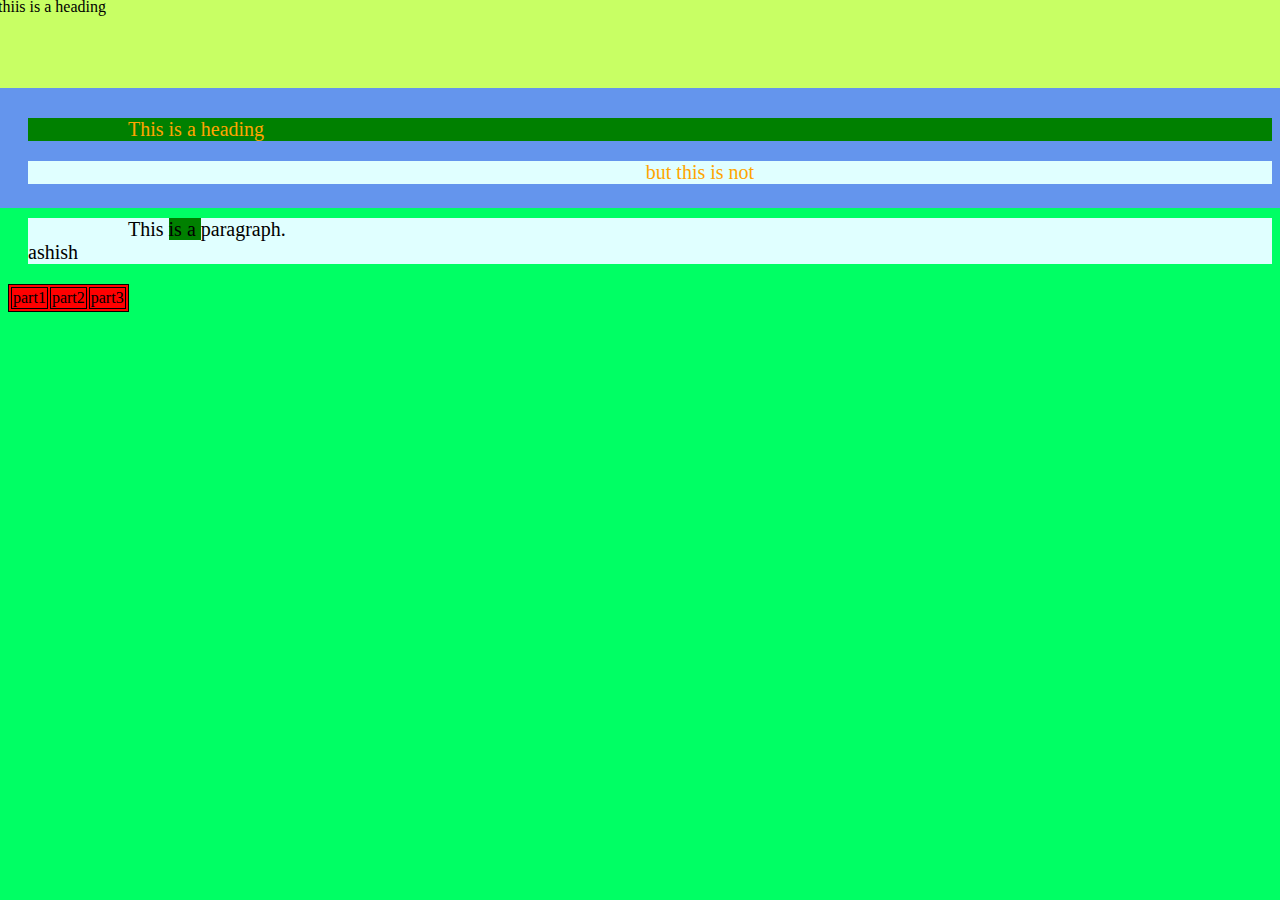
<file: first.htm>
<html>
<head>
<style type="text/css">
hr {color:sienna;}
header
{
height:100px;
margin:-10px;
background-color:rgb(200,500,100);
}
body
{
background-color:rgb(0,500,100);
}
div
{
/*width=800;*/
height:100px;
margin:-10px;
padding:10px;
background-color:#6495ed;
text-shadow:green;
color:orange;
text-align:center;
}
p.a
{
background-color:green;
text-align:left;
}

h1
{
color:green;
padding:-10px;
text-align:left;
}
table
{
background-color:red;
}
table,th,td
{
border:1px solid black;
}
p
{
text-indent:100px;
background-color:#e0ffff;
margin-left:20px;
font-family:"Times New Roman";
font-size:20px;
}
</style>
</head>

<body>
<header>
thiis is a heading</header>
<div><p class="a"> This is a heading</p> <p>but this is not</p></div>

<p>This <span style ="background-color:green">is a </span> paragraph.<br>
ashish
</p>
<table>
<tr><td>part1</td><td>part2</td><td>part3</td></tr>
</table>

</body>
</html>
</file>
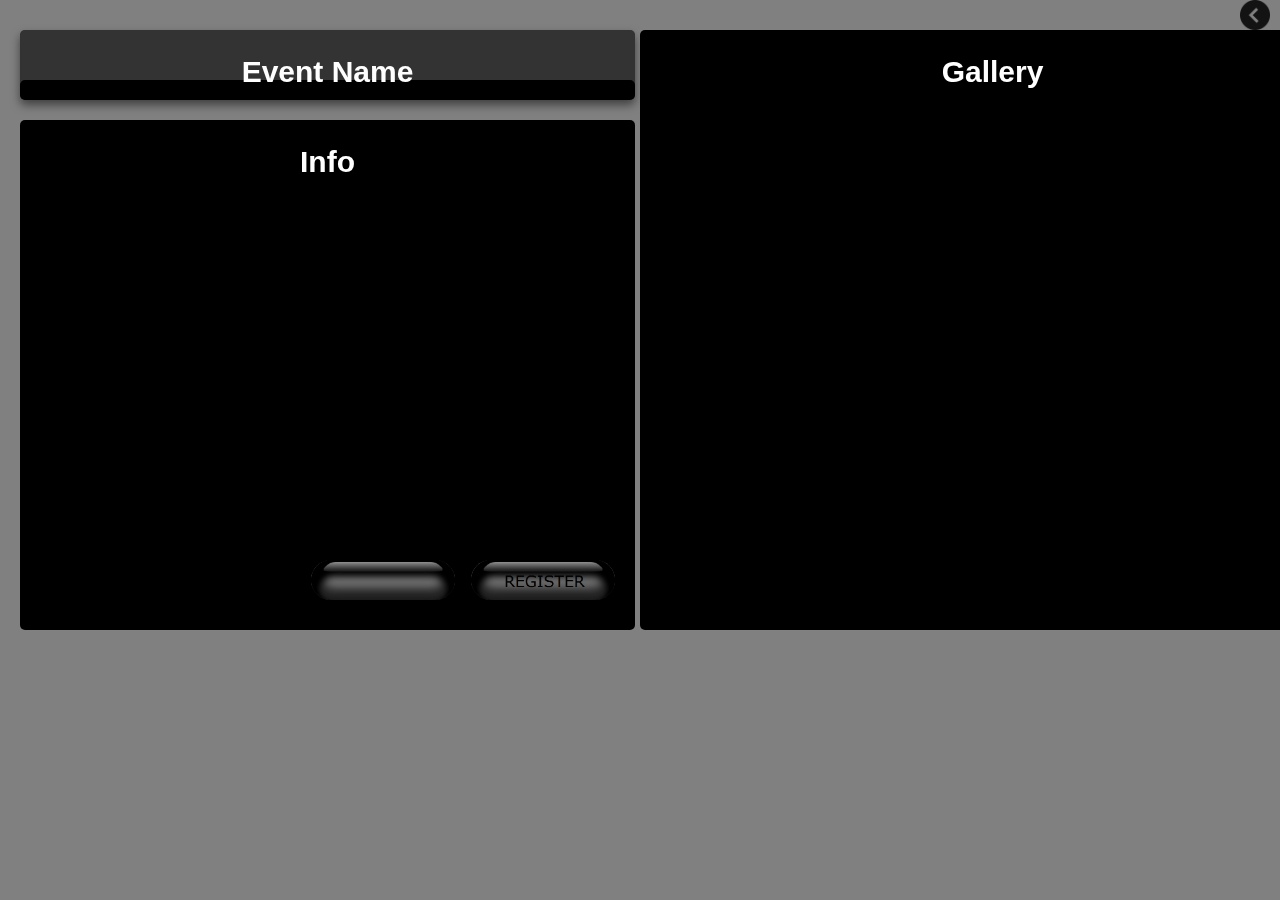
<file: glass.html>
<html>
	<head>
		<link rel="stylesheet" type="text/css" href="css/style.css">
	</head>
	<body bgcolor="gray"> 
	<div id='wrapglass'>
		<div class="demo" id="eventname">
		    <h2>Event Name</h2>    
        	<div class="show-off" id="ename"></div>
        </div>
        <div class="demo" id="eventinfo">
		    <h2>Info</h2>
		    <a href="#"><img src="css/button1.png" id="b1"></a>
		    <a href="#"><img src="button1.png" id="b2"></a>
        	<div class="show-off" id="einfo"></div>

        </div>
        <div class="demo" id="eventgallery">
		     <h2>Gallery</h2> 
        	<div class="show-off" id="egallery"></div>
        </div>
        <div id="back"><a href="#"><img src="css/back.png"></a></div>
    </div>


        

   
	</body>
</html>
</file>
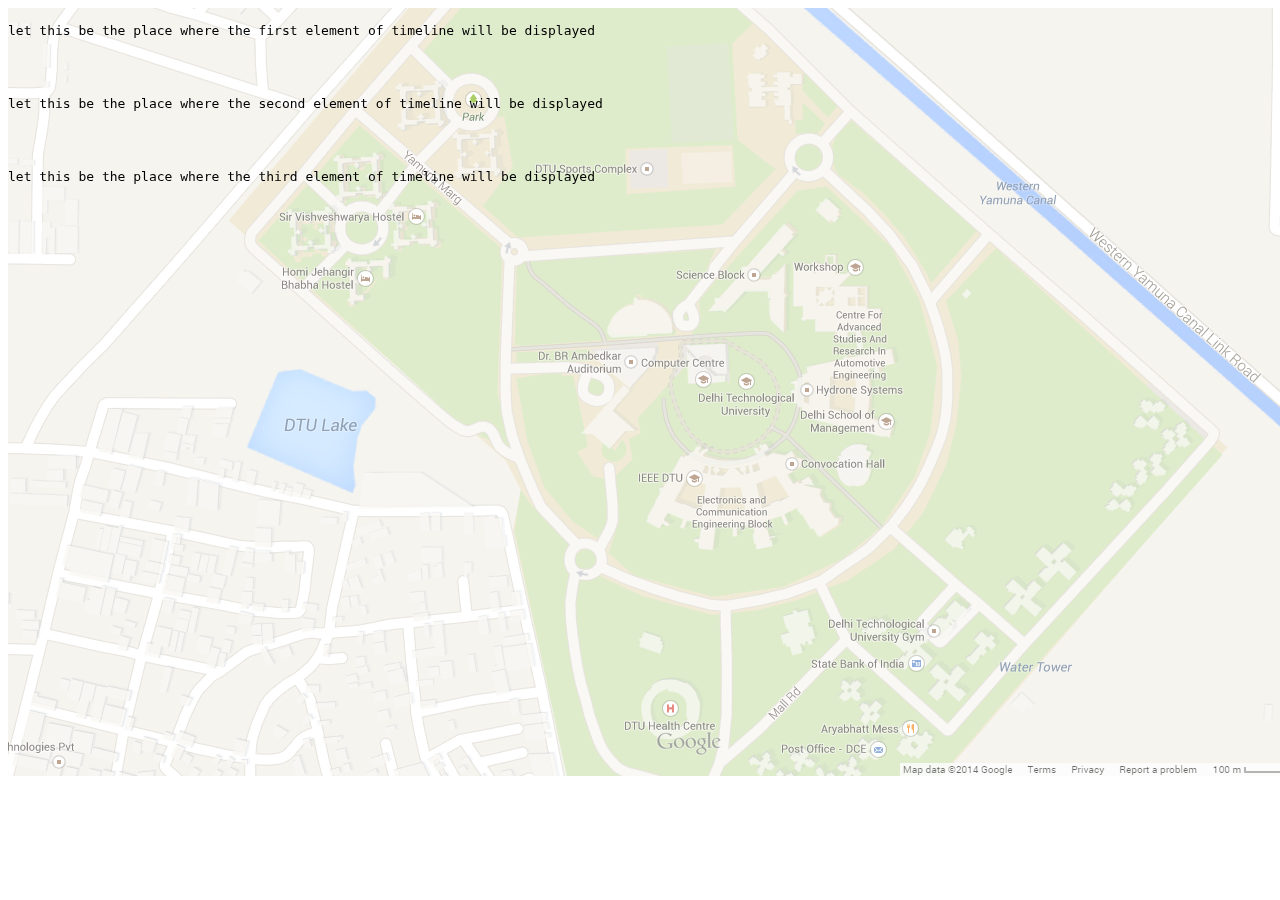
<file: map.htm>
<html>
<head>
<title> map </title>
<style>
#img{
    position: fixed;
    overflow: hidden;
    height: 100%;
    width: 100%;
    z-index: -50;
    opacity: 0.6;
   
}

#img1div{
    
   
}
#img2div{
     
}
#img3.div{
      
   
}

#img1{
  top: 100px;
}

#img2{
        top: 100px;
}

#img3{
    top: 100px;
}
.i{
    visibility: hidden;
}


.f1{
    visibility: visible;
    position: fixed;
    top: 400px;
    right: 400px;
    z-index: -30;

    transition: 2s; /* Opera *//**/
}

.f2{
    visibility: visible;
    position: fixed;
    top: 500px;
    right: 500px;
    z-index: -30;

    transition: 2s; /* Opera *//**/
}

.f3{
    visibility: visible;
    position: fixed;
    top: 600px;
    right: 600px;
    z-index: -30;

    transition: 2s; /* Opera *//**/
}
.zoom1{
    transform:scale(2,2) translate(150px,150px);
    -ms-transform:scale(2,2) translate(150px,150px); /* IE 9 */
    -moz-transform:scale(2,2) translate(150px,150px); /* Firefox */
    -webkit-transform:scale(2,2) translate(150px,150px); /* Safari and Chrome */
    -o-transform:scale(2,2)  translate(150px,150px);

    transition: transform 2s; /* Opera *//**/
    

}

.zoom2{
    transform:scale(2,2) translate(-150px,-150px);
    -ms-transform:scale(2,2) translate(-150px,-150px); /* IE 9 */
    -moz-transform:scale(2,2) translate(-150px,-150px); /* Firefox */
    -webkit-transform:scale(2,2) translate(-150px,-150px); /* Safari and Chrome */
    -o-transform:scale(2,2)  translate(-150px,-150px);

    transition: transform 2s; /* Opera *//**/
    

}

.zoom3{
    transform:scale(2,2) translate(-50px,-50px);
    -ms-transform:scale(2,2) translate(-50px,-50px); /* IE 9 */
    -moz-transform:scale(2,2) translate(-50px,-50px); /* Firefox */
    -webkit-transform:scale(2,2) translate(-50px,-50px); /* Safari and Chrome */
    -o-transform:scale(2,2)  translate(-50px,150px);

    transition: transform 2s; /* Opera *//**/
    

}
.zoomout{
    transform:scale(1) ;
    -ms-transform:scale(1) ; /* IE 9 */
    -moz-transform:scale(1) ; /* Firefox */
    -webkit-transform:scale(1) ; /* Safari and Chrome */
    -o-transform:scale(1); /* Opera */
    transition: transform 2s;

}
</style>
</head>

<body>
    <div id="img" >
    <img src="map.png">
</div>
	
   
    <div id="img1" >
        <pre>

let this be the place where the first element of timeline will be displayed

        </pre>
    </div>
    <div id="img2" >
        <pre>

let this be the place where the second element of timeline will be displayed

        </pre>
            </div>
    <div id="img3" >
    <pre>

let this be the place where the third element of timeline will be displayed

    </pre>
    </div>
 <div id="img4" >
    <img  id="q" class="i" src="marker.jpeg">
</div>



<script>
'use strict';


function funca1()
{
    console.log("Inside funca1");
    var w=document.getElementById('img');
    w.className="zoom1";
    document.getElementById('q').className="f1";
}

function funca2()
{
    console.log("Inside funca2");
    var w=document.getElementById('img');
    w.className="zoom2";
    document.getElementById('q').className="f2";
}
function funca3()
{
    console.log("Inside funca3");
    var w=document.getElementById('img');
    w.className="zoom3";
    document.getElementById('q').className="f3";
}
function func2()
{
    console.log("Inside func2");
     var w=document.getElementById('img');
    w.className="zoomout";
    document.getElementById('q').className="i";
}

//document.getElementById('l').onclick=func;
document.getElementById('img1').addEventListener('mouseover',funca1);
document.getElementById('img2').addEventListener('mouseover',funca2);
document.getElementById('img3').addEventListener('mouseover',funca3);


document.getElementById('img1').addEventListener('mouseout',func2);
document.getElementById('img2').addEventListener('mouseout',func2);
document.getElementById('img3').addEventListener('mouseout',func2);
</script>

</body>
</html>
</file>
<file: css/style.css>
/* -------------------------------- 

Primary style

-------------------------------- */
html * {
  -webkit-font-smoothing: antialiased;
  -moz-osx-font-smoothing: grayscale;
}

*, *:after, *:before {
  -webkit-box-sizing: border-box;
  -moz-box-sizing: border-box;
  box-sizing: border-box;
}

body {
  font-size: 100%;
  font-family: "Droid Serif", serif;
}

#wrapper{
  height: 100%;
  width: 100%;
  overflow: hidden;
}
a {
  color: #acb7c0;
  text-decoration: none;
  font-family: "Open Sans", sans-serif;
}

img {
  max-width: 100%;
}

h1, h2 {
  font-family: "Open Sans", sans-serif;
  font-weight: bold;
}

/* -------------------------------- 

Modules - reusable parts of our design

-------------------------------- */
.cd-container {
  /* this class is used to give a max-width to the element it is applied to, and center it horizontally when it reaches that max-width */
  width: 90%;
  max-width: 1170px;
  margin: 0 auto;
}
.cd-container::after {
  /* clearfix */
  content: '';
  display: table;
  clear: both;
}

/* -------------------------------- 

Main components 

-------------------------------- */

#cd-timeline {
  position: relative;
  padding: 2em 0;
  margin-top: 0;
  margin-bottom: 0;
}
#cd-timeline::before {
  /* this is the vertical line */
  content: '';
  position: absolute;
  top: 0;
  left: 18px;
  height: 100%;
  width: 4px;
  background: #d7e4ed;
  opacity: 0.7;
}

  #cd-timeline {
    margin-top: 3em;
    margin-bottom: 3em;
  }
  #cd-timeline::before {
    left: 50%;
    margin-left: -2px;
  }


.cd-timeline-block {
  position: relative;
  margin: 2em 0;
}
.cd-timeline-block:after {
  content: "";
  display: table;
  clear: both;
}
.cd-timeline-block:first-child {
  margin-top: 0;
}
.cd-timeline-block:last-child {
  margin-bottom: 0;
}

  .cd-timeline-block {
    margin: 4em 0;
  }
  .cd-timeline-block:first-child {
    margin-top: 0;
  }
  .cd-timeline-block:last-child {
    margin-bottom: 0;
  }


.cd-timeline-img {
  position: absolute;
  top: 10px;
  left: 0;
  width: 40px;
  height: 40px;
  border-radius: 50%;
  
}
.cd-timeline-img img {
  display: block;
  width: 170px;
  height: 48px;
  position: relative;
  left: 50%;
  top: 50%;
  margin-left: -30px;
  margin-top: -28px;
}



  .cd-timeline-img {
    width: 60px;
    height: 60px;
    left: 50%;
    margin-left: -30px;
    /* Force Hardware Acceleration in WebKit */
    -webkit-transform: translateZ(0);
    -webkit-backface-visibility: hidden;
  }
  .cssanimations .cd-timeline-img.is-hidden {
    visibility: hidden;
  }
  .cssanimations .cd-timeline-img.bounce-in {
    visibility: visible;
    -webkit-animation: cd-bounce-1 0.6s;
    -moz-animation: cd-bounce-1 0.6s;
    animation: cd-bounce-1 0.6s;
    -webkit-animation-delay: 1s; /* Chrome, Safari, Opera */
    animation-delay: 1s;
  }




@-webkit-keyframes cd-bounce-1 {
  0% {
    opacity: 0;
    -webkit-transform: scale(0.5);
  }

  60% {
    opacity: 1;
    -webkit-transform: scale(1.2) rotate(216deg);
  }

  100% {
    -webkit-transform: scale(1) rotate(360deg);
  }
}
@-moz-keyframes cd-bounce-1 {
  0% {
    opacity: 0;
    -moz-transform: scale(0.5);
  }

  60% {
    opacity: 1;
    -moz-transform: scale(1.2) rotate(216deg);
  }

  100% {
    -moz-transform: scale(1) rotate(360deg);
  }
}
@keyframes cd-bounce-1 {
  0% {
    opacity: 0;
    -webkit-transform: scale(0.5);
    -moz-transform: scale(0.5);
    -ms-transform: scale(0.5);
    -o-transform: scale(0.5);
    transform: scale(0.5);
  }

  60% {
    opacity: 1;
    -webkit-transform: scale(1.2) rotate(216deg);
    -moz-transform: scale(1.2) rotate(216deg);
    -ms-transform: scale(1.2) rotate(216deg);
    -o-transform: scale(1.2) rotate(216deg);
    transform: scale(1.2) rotate(216deg);
  }

  100% {
    -webkit-transform: scale(1) rotate(360deg);
    -moz-transform: scale(1) rotate(360deg);
    -ms-transform: scale(1) rotate(360deg);
    -o-transform: scale(1) rotate(360deg);
    transform: scale(1) rotate(360deg);
  }
}
.cd-timeline-content {
  position: relative;
  top: -50px;
  margin-left: 60px;
  background-color: black;
  opacity: 1;
  border-radius: 0.25em;
  padding: 1em;
}
.cd-timeline-content:after {
  content: "";
  display: table;
  clear: both;
}
.cd-timeline-content h2 {
  color: white ;
  opacity: 1;
}
.cd-timeline-content p, .cd-timeline-content .cd-timeline-content .cd-date {
  font-size: 13px;
  font-size: 0.8125rem;
  opacity: 1;
}
.cd-timeline-content .cd-timeline-content .cd-date {
  display: inline-block;
}
.cd-timeline-content p {
  margin: 1em 0;
  line-height: 1.6;
}

.cd-timeline-content .cd-date {
  float: left;
  padding: .8em 0;
  opacity: 1;
}
.cd-timeline-content::before {
  content: '';
  position: absolute;
  top: 16px;
  right: 100%;
  height: 0;
  width: 0;
  border: 7px solid transparent;
  border-right: 25px solid black;
}

  .cd-timeline-content h2 {
    font-size: 20px;
    font-size: 1.25rem;
  }
  .cd-timeline-content p {
    font-size: 16px;
    font-size: 1rem;
  }
  .cd-timeline-content .cd-timeline-content .cd-date {
    font-size: 14px;
    font-size: 0.875rem;
  }


  .cd-timeline-content {
    margin-left: 0;
    padding: 1.6em;
    width: 45%;
  }
  .cd-timeline-content::before {
    top: 74px;
    left: 100%;
    border-color: transparent;
    border-left: 25px solid black;
  }
  .cd-timeline-content {
    float: left;
  }


  .cd-timeline-content .cd-date {
    position: absolute;
    width: 100%;
    left: 122%;
    top: 6px;
    font-size: 16px;
  }
  .cd-timeline-block:nth-child(even) .cd-timeline-content {
    float: right;
  }
  .cd-timeline-block:nth-child(even) .cd-timeline-content::before {
    top: 74px;
    left: auto;
    right: 100%;
    border-color: transparent;
    border-right-color: black;
  }
  .cd-timeline-block:nth-child(even) .cd-timeline-content {
    float: right;
  }
  .cd-timeline-block:nth-child(even) .cd-timeline-content .cd-date {
    left: auto;
    right: 122%;
    text-align: right;
  }
  .cssanimations .cd-timeline-content.is-hidden {
    visibility: hidden;
  }
  .cssanimations .cd-timeline-content.bounce-in {
    visibility: visible;
    -webkit-animation: cd-bounce-2 0.6s;
    -moz-animation: cd-bounce-2 0.6s;
    animation: cd-bounce-2 0.6s;
  }



  /* inverse bounce effect on even content blocks */
  .cssanimations .cd-timeline-block:nth-child(even) .cd-timeline-content.bounce-in {
    -webkit-animation: cd-bounce-2-inverse 0.6s;
    -moz-animation: cd-bounce-2-inverse 0.6s;
    animation: cd-bounce-2-inverse 0.6s;
  }

@-webkit-keyframes cd-bounce-2 {
  0% {
    opacity: 0;
    -webkit-transform: translateX(-100px);
  }

  60% {
    opacity: 1;
    -webkit-transform: translateX(20px);
  }

  100% {
    -webkit-transform: translateX(0);
  }
}
@-moz-keyframes cd-bounce-2 {
  0% {
    opacity: 0;
    -moz-transform: translateX(-100px);
  }

  60% {
    opacity: 1;
    -moz-transform: translateX(20px);
  }

  100% {
    -moz-transform: translateX(0);
  }
}
@keyframes cd-bounce-2 {
  0% {
    opacity: 0;
    -webkit-transform: translateX(-100px);
    -moz-transform: translateX(-100px);
    -ms-transform: translateX(-100px);
    -o-transform: translateX(-100px);
    transform: translateX(-100px);
  }

  60% {
    opacity: 1;
    -webkit-transform: translateX(20px);
    -moz-transform: translateX(20px);
    -ms-transform: translateX(20px);
    -o-transform: translateX(20px);
    transform: translateX(20px);
  }

  100% {
    -webkit-transform: translateX(0);
    -moz-transform: translateX(0);
    -ms-transform: translateX(0);
    -o-transform: translateX(0);
    transform: translateX(0);
  }
}
@-webkit-keyframes cd-bounce-2-inverse {
  0% {
    opacity: 0;
    -webkit-transform: translateX(100px);
  }

  60% {
    opacity: 1;
    -webkit-transform: translateX(-20px);
  }

  100% {
    -webkit-transform: translateX(0);
  }
}
@-moz-keyframes cd-bounce-2-inverse {
  0% {
    opacity: 0;
    -moz-transform: translateX(100px);
  }

  60% {
    opacity: 1;
    -moz-transform: translateX(-20px);
  }

  100% {
    -moz-transform: translateX(0);
  }
}
@keyframes cd-bounce-2-inverse {
  0% {
    opacity: 0;
    -webkit-transform: translateX(100px);
    -moz-transform: translateX(100px);
    -ms-transform: translateX(100px);
    -o-transform: translateX(100px);
    transform: translateX(100px);
  }

  60% {
    opacity: 1;
    -webkit-transform: translateX(-20px);
    -moz-transform: translateX(-20px);
    -ms-transform: translateX(-20px);
    -o-transform: translateX(-20px);
    transform: translateX(-20px);
  }

  100% {
    -webkit-transform: translateX(0);
    -moz-transform: translateX(0);
    -ms-transform: translateX(0);
    -o-transform: translateX(0);
    transform: translateX(0);
  }
}

.bg{
  background-image: url("dj.jpg");
  position: fixed;
  top: 0px;
  height: 900px;
  width: 100%;
  z-index: -20;
  margin: 0;
  background-repeat: no-repeat;
  background-size: 100% 100%;
  opacity: 1;
}

.pattern{
  background-image: url("pattern.png");
  position: fixed;
  z-index: -10;
  background-repeat: repeat;
  height: 150%;
  width: 150%;
  top: 0px;
  opacity: 1;
}

#home{
  overflow: hidden;
  border-radius: 50%;
  height: 45px;
  width: 45px;
  position: fixed;
  bottom: 20px;
  right: 20px;
  z-index: 100;
}
#home img{
  height: 50px;
  opacity: 0.6;
}

#home img:hover{
  opacity: 1;
}

.cd-date{
  color: white;
  font-size: 10px;
  margin-top: 55px;
  pointer-events:none;
}


.cd-timeline-block{
  opacity: 0.85;
  height: 60px;
}

.cd-timeline-content{
  color: white;
  border: 3px solid black;
  border-radius: 17px;
}


.cd-timeline-content img{
  display: inline-block;
  position: relative;
  height: 100px;
  width: auto;
  float: right;
  top: -60px;
}

.event_image{
  background-color: white;
  height: 100px;
  width: 100px;
  border-radius: 10%;
  position: relative;
  float: right;
  color: black;
}

.event_image img{
  top: 0px;
  left: -5px;
  width: 90px;
  border-radius: 10%;
}

.cd-timeline-content h2{
  font-size: 33px;
}

.cd-timeline-content p{
  font-size: 20px;
}
.cd-timeline-content:hover
{
background-color:gray;
}

/*See more animation*/
.see-more{
  height: 40px;
  width: 100px;
  overflow: hidden;
  opacity: 0.8;
}

.large{
  background-color: #bab612;
  height: 180%;
  width: 60%;
  border-radius: 50%;
  position: relative;
  left: 20%;
  top: -15px;
  border: none;
  transition: 0.6s;
}

.medium{
  background-color: #c6c113;
  height: 100%;
  width: 80%;
  border-radius: 50%;
  position: relative;
  left: 10%;
  border: none;
  transition: 0.6s;
}

.small{
  background-color: #d7d115;
  height: 100%;
  width: 80%;
  border-radius: 50%;
  position: relative;
  left: 10%;
  border: none;
  transition: 0.6s;
}

.large:hover{
  transform: scale(1.05);
}
.medium:hover{
  transform: scale(1.1);
}
.small:hover{
  transform: scale(1.22);
}

.see-more p{
  font-size: 100px;
  position: relative;
  top: -25px;
  z-index: 10;
}

  
/*******************/

/**********************map css**************************/
#map{
    position: fixed;
    top: -50px;
    overflow: hidden;
    height: 120%;
    width: 100%;
    z-index: -10;
    opacity: 0.5;
   
}

#map img{
  height: 120%;
}

#img4{
  height: 0px;
  width: 0px;
}

.i{
    visibility: hidden;
     z-index: -5;
}

.q{
  height: 80px;
  width: 40px;
  z-index: 1000;
  visibility: visible;
}

.f1{
  height: 80px;
  width: 40px;
    visibility: visible;
    position: fixed;
    top: 29%;
    right: 46%;
    z-index: 5000;

    transition: 2s; /* Opera *//**/
}

.f2{
  height: 80px;
  width: 40px;
    visibility: visible;
    position: fixed;
    top: 19%;
    right: 51%;
    z-index: 5000;

    transition: 2s; /* Opera *//**/
}

.f3{
  height: 80px;
  width: 40px;
    visibility: visible;
    position: fixed;
    top: 43%;
    right: 33%;
    z-index: 5000;

    transition: 2s; /* Opera *//**/
}
.zoom1{
    transform:scale(2,2) translate(0px,0px);
    -ms-transform:scale(2,2) translate(0px,0px); /* IE 9 */
    -moz-transform:scale(2,2) translate(0px,0px); /* Firefox */
    -webkit-transform:scale(2,2) translate(0px,0px); /* Safari and Chrome */
    -o-transform:scale(2,2)  translate(0px,0px);

    transition: transform 2s; /* Opera *//**/
    -ms-transition: transform 2s;
    -moz-transition: transform 2s;
    -webkit-transition: transform 2s;
    -o-transform: transform 2s;
}

.zoom2{
    transform:scale(2,2) translate(350px,100px);
    -ms-transform:scale(2,2) translate(350px,100px); /* IE 9 */
    -moz-transform:scale(2,2) translate(350px,100px); /* Firefox */
    -webkit-transform:scale(2,2) translate(350px,100px); /* Safari and Chrome */
    -o-transform:scale(2,2)  translate(350px,100px);

    transition: transform 2s; /* Opera *//**/
    -ms-transition: transform 2s;
    -moz-transition: transform 2s;
    -webkit-transition: transform 2s;
    -o-transform: transform 2s;
    

}

.zoom3{
    transform:scale(2,2) translate(200px,0px);
    -ms-transform:scale(2,2) translate(200px,0px); /* IE 9 */
    -moz-transform:scale(2,2) translate(200px,0px); /* Firefox */
    -webkit-transform:scale(2,2) translate(200px,0px); /* Safari and Chrome */
    -o-transform:scale(2,2)  translate(200px,0px);

    transition: transform 2s; /* Opera *//**/
    -ms-transition: transform 2s;
    -moz-transition: transform 2s;
    -webkit-transition: transform 2s;
    -o-transform: transform 2s;

}
.zoomout{
    transform:scale(1) ;
    -ms-transform:scale(1) ; /* IE 9 */
    -moz-transform:scale(1) ; /* Firefox */
    -webkit-transform:scale(1) ; /* Safari and Chrome */
    -o-transform:scale(1); /* Opera */
    transition: transform 2s;
    -ms-transition: transform 2s;
    -moz-transition: transform 2s;
    -webkit-transition: transform 2s;
    -o-transform: transform 2s;
}

/************************Glass effect**************************/
#wrapglass{
  background-color: red;
}

.demo
{ 
    background-color: black;
    position: relative;
    overflow: hidden;
    border-radius: 5px;
    transition: all 0.5s cubic-bezier(0.005, 1.650, 1.000, -0.600);
    transition-timing-function: cubic-bezier(0.005, 1.650, 1.000, -0.600);
    opacity: 1;
    text-align: center;
    font-size: 20px;
    color: white;
}

.demo:hover
{
    box-shadow: 0px 0px 20px 5px #FFFFFF;
}

.show-off
{
    position: absolute;
    transition: 0.5s;
    background: linear-gradient(30deg, rgba(255, 255, 255, 0)50%, rgba(255, 255, 255, 0.7)100%);
}

#eventname{
  position: fixed;
  top: 30px;
  left: 20px;
  height: 70px;
  width: 615px;
  box-shadow: inset 0 50px rgba(255,255,255,0.2), 
            inset 0 -15px 30px rgba(0,0,0,0.4),
                  0 5px 10px rgba(0,0,0,0.5);
}


#ename{
  position: absolute;
  top: -120px;
  left: -1350px;
  height: 250px;
  width: 1250px;
  transform: rotate(45deg);

}

#eventname:hover #ename{
  transform: translateX(1250px);
  box-shadow: inset 0 50px rgba(255,255,255,0.2), 
            inset 0 -15px 30px rgba(0,0,0,0.4),
                  0 5px 10px rgba(0,0,0,0.5);

}

#eventinfo{
  position: fixed;
  top: 120px;
  left: 20px;
  height: 510px;
  width: 615px;
}

#einfo{
  position: absolute;
  top: 100px;
  left: -1300px;
  height: 90%;
  width:1300px;
  transform: rotate(45deg);
  }

  #eventinfo:hover #einfo{
    transform:translateX(1500px) rotate(30deg);
  }

  #eventgallery{
  position: fixed;
  top: 30px;
  left: 640px;
  height: 600px;
  width: 705px;
}

#egallery{
  position: absolute;
  top: 100px;
  left: -1350px;
  height: 90%;
  width:1400px;
  transform: rotate(45deg);
  }

  #eventgallery:hover #egallery{
    transform:translateX(1500px) rotate(30deg);
  }

  #b1{
    height: 40px;
    border-radius: 40px;
    opacity: 0.7;
    position: absolute;
    bottom: 30px;
    right: 20px; 
  }

  #b2{
    height: 40px;
    border-radius: 40px;
    opacity: 0.7;
    position: absolute;
    bottom: 30px;
    right: 180px;
  }

  #b1:hover{
    opacity: 1;
  }
  #b2:hover{
    opacity: 1;
  }

  #back{
    position: fixed;
    right: 10px;
    top: 0px;
  }

  #back img{
    height: 30px;
    opacity: 0.85;
  }

  #back img:hover{
    opacity: 1;
</file>
